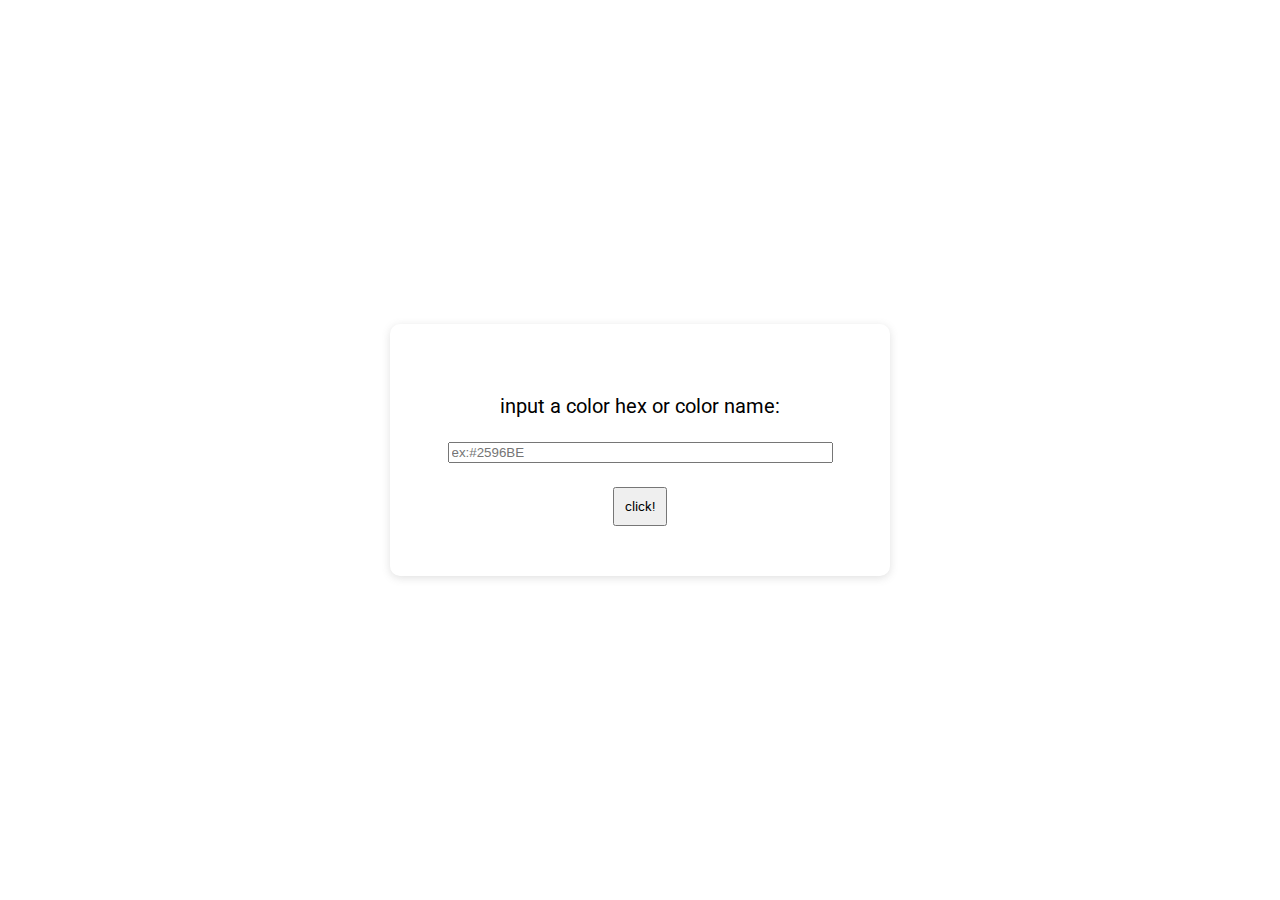
<file: color-change/index.html>
<!DOCTYPE html>
<html lang="en">
<head>
    <meta charset="UTF-8">
    <meta http-equiv="X-UA-Compatible" content="IE=edge">
    <meta name="viewport" content="width=device-width, initial-scale=1.0">
    <link rel="stylesheet" href="style.css">
    <title>Color change</title>
</head>
<body>
    <div class="container" id="container">
        <div class="colorBlock">
            <form name="recieveColor">	
                <p> input a color hex or color name: </p>
                <input type="text" name="colorInput" id="colorInput" size="45" placeholder="ex:#2596BE">
                <br><br>
                <input type="button" name="changeColor" id="changeColor" value="click!" onclick="ChangeColor(document.recieveColor.colorInput.value);">
        </div>
    </div>

    <script src="script.js"></script>
    
</body>
</html>
</file>
<file: color-change/style.css>
@import url('https://fonts.googleapis.com/css2?family=Roboto:wght@300&display=swap');

.colorBlock{
    font-family: 'Roboto';
    font-size: 20px;
    background-color: white;
    width: 400px;
    padding: 50px;
    position: absolute;
    top: 50%;
    left: 50%;
    margin-right: -50%;
    transform: translate(-50%, -50%);
    text-align: center;
    border-radius: 10px;
    box-shadow: rgba(99, 99, 99, 0.2) 0px 2px 8px 0px;
}

#changeColor{
    font-family: 'Roboto';
    padding: 10px;
}
</file>
